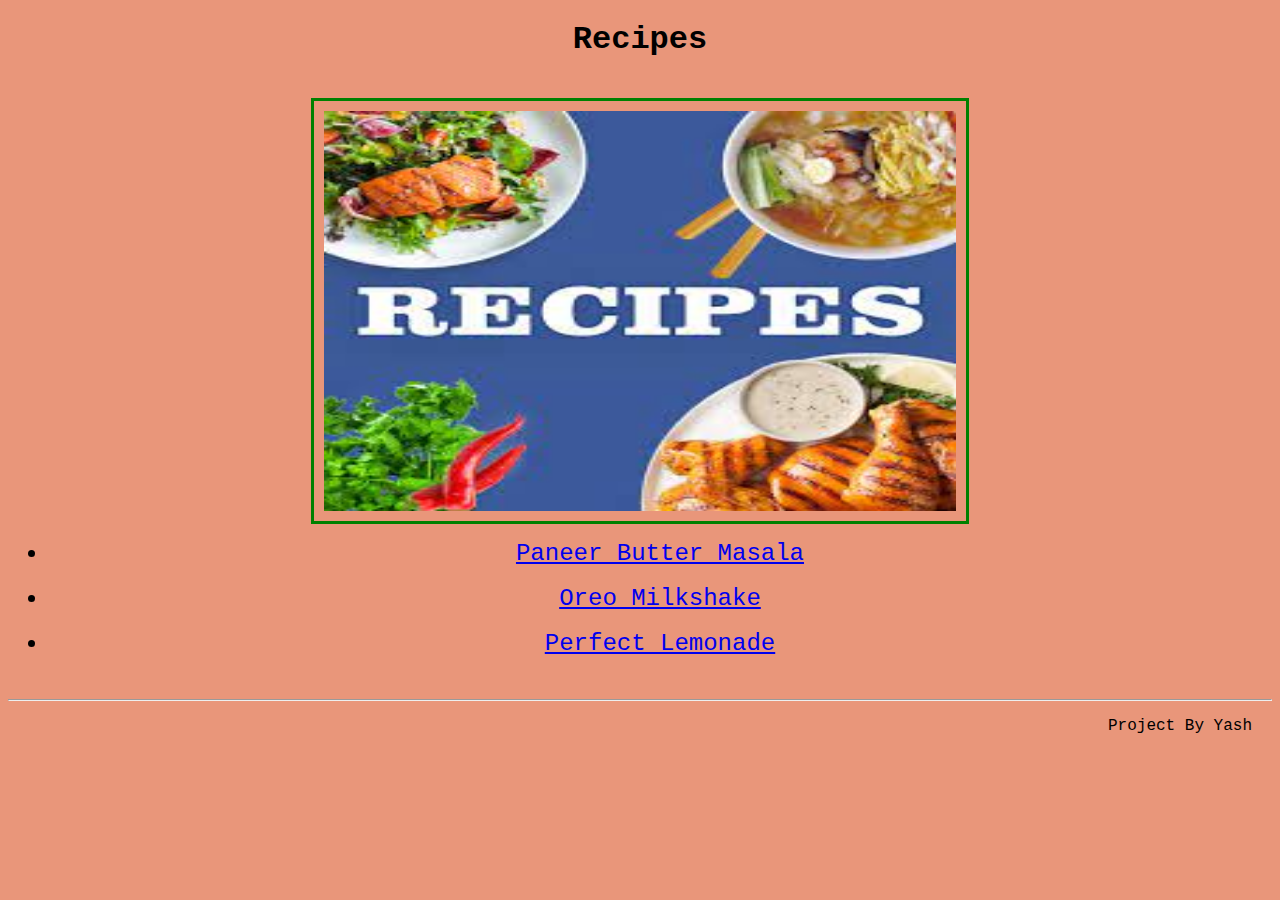
<file: index.html>
<!DOCTYPE html>
<html lang="en">
<head>
    <meta charset="UTF-8">
    <link rel="stylesheet" href="../style.css">
    <title>Recipes Home Page</title>
    <link rel = "icon" href = "/images/main.jpg"
    type="image/x-icon">
</head>

<body style="background-color:darksalmon;">
    <h1>Recipes</h1>
    <br>
    <img src="/images/main.jpg" alt="Recipes Written on Image." class="shift" width=" 400px" height=" 400px" >
    <ul class="shift_li">
        <li style="font-size: 150%;" >
            <a href="/recipes/panees-butter-masala.html"> 
                Paneer Butter Masala
            </a>
        </li >
<br>
        <li style="font-size: 150%;" >
            <a href="/recipes/oreo-milkshake.html">
                Oreo Milkshake
            </a>
        </li>
<br>
        <li style="font-size: 150%;" >
            <a href="/recipes/lemonade.html">
                Perfect Lemonade
            </a>
        </li>
    </ul>

    <br>
<hr>
    <p style="text-align: right; margin-right: 20px;"> Project By Yash</p>
</body>

</html>
</file>
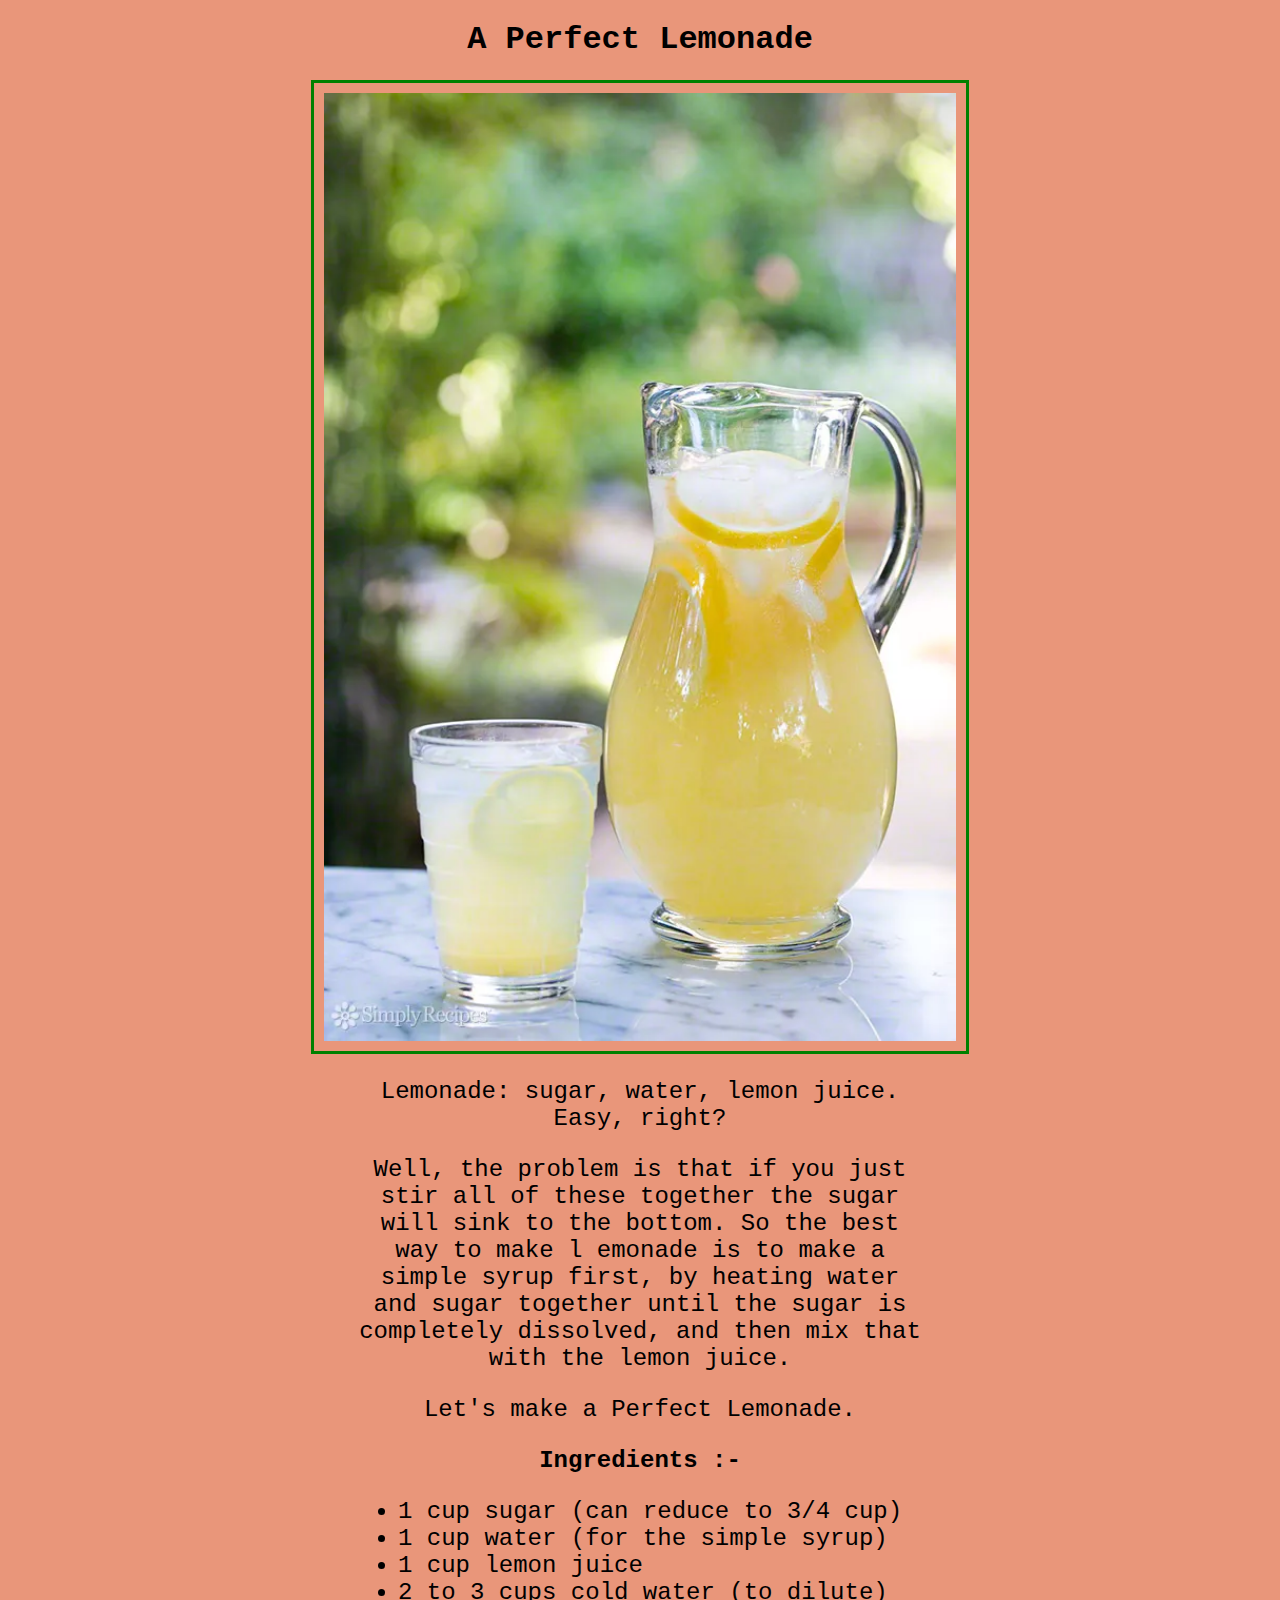
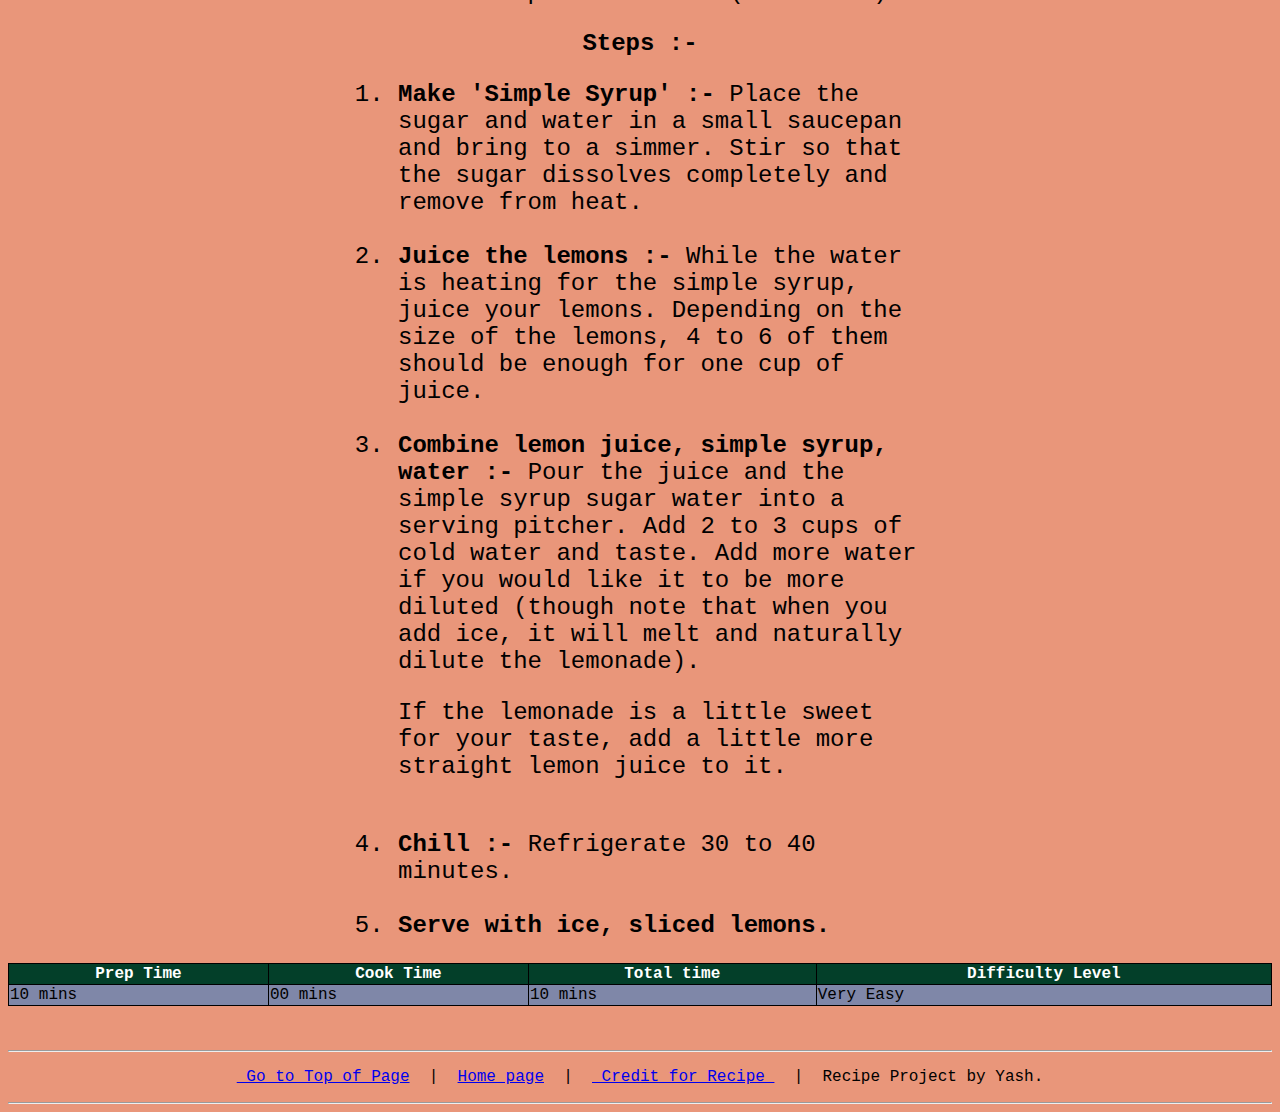
<file: recipes/lemonade.html>
<!DOCTYPE html>
<html lang="en">
<head>
    <meta charset="UTF-8">
    <link rel="stylesheet" href="../style.css">
    <title>A Perfect Lemonade</title>
    <link rel="icon" href="/images/lemonade.webp" type="image/x-icon">
</head>
<body style="background-color: darksalmon;">

    <h1> A Perfect Lemonade </h1>
    <!-- image -->
    <img src="../images/lemonade.webp" alt="Prepared Image of Lemonade." class="shift">

    <p class="description">
        Lemonade: sugar, water, lemon juice. Easy, right?
    </p>

    <p class="description">
        Well, the problem is that if you just stir all of these 
        together the sugar will sink to the bottom. So the best way to make l
        emonade is to make a simple syrup first, by heating water and sugar 
        together until the sugar is completely dissolved, and then mix that with the lemon juice.
    </p>

    <p class="description">
        Let's make a Perfect Lemonade.
    </p>

    <h2 style="text-align: center;">
        Ingredients :-
    </h2>

    <ul class="enlarge">
        <li> 1 cup sugar (can reduce to 3/4 cup) </li>
        <li> 1 cup water (for the simple syrup) </li>
        <li> 1 cup lemon juice </li>
        <li> 2 to 3 cups cold water (to dilute) </li>
    </ul>

    <h2 style="text-align: center;">Steps :- </h2>
    <ol class="enlarge">
        <!-- 1 -->
        <li>
            <b> Make 'Simple Syrup' :- </b>
            Place the sugar and water in a small saucepan and bring to a simmer. 
            Stir so that the sugar dissolves completely and remove from heat.
        </li><br>
        <!-- 2 -->
        <li>
            <b> Juice the lemons :- </b>
            While the water is heating for the simple syrup, juice your lemons. 
            Depending on the size of the lemons, 4 to 6 of them should be enough for 
            one cup of juice.
        </li><br>
        <!-- 3 -->
        <li>
            <b> Combine lemon juice, simple syrup, water :- </b>
            Pour the juice and the simple syrup sugar water into a serving pitcher. 
            Add 2 to 3 cups of cold water and taste. Add more water if you would like it to be 
            more diluted (though note that when you add ice, it will melt and 
            naturally dilute the lemonade).

            <p>If the lemonade is a little sweet for your taste, add a little more straight lemon juice to it.</p>
        </li><br>
        <!-- 4 -->
        <li>
            <b> Chill :- </b>
            Refrigerate 30 to 40 minutes.
        </li><br>
        <!-- 5 -->
        <li>
            <b>Serve with ice, sliced lemons.</b>
        </li>
    </ol>

    <table>
        <tr>
            <th>Prep Time</th>
            <th>Cook Time</th>
            <th>Total time</th>
            <th>Difficulty Level</th>
        </tr>
        <tr>
            <td>10 mins</td>
            <td>00 mins</td>
            <td>10 mins</td>
            <td> Very Easy</td>
        </tr>
    </table>
    <br><br>
    <hr>
    <pre><p style="text-align: center;"><a href="../recipes/lemonade.html"> Go to Top of Page</a>  |  <a href="../index.html">Home page</a>  |  <a href="https://www.simplyrecipes.com/recipes/perfect_lemonade/"> Credit for Recipe </a>  |  Recipe Project by Yash.</p></pre>
    <hr>



</body>
</html>
</file>
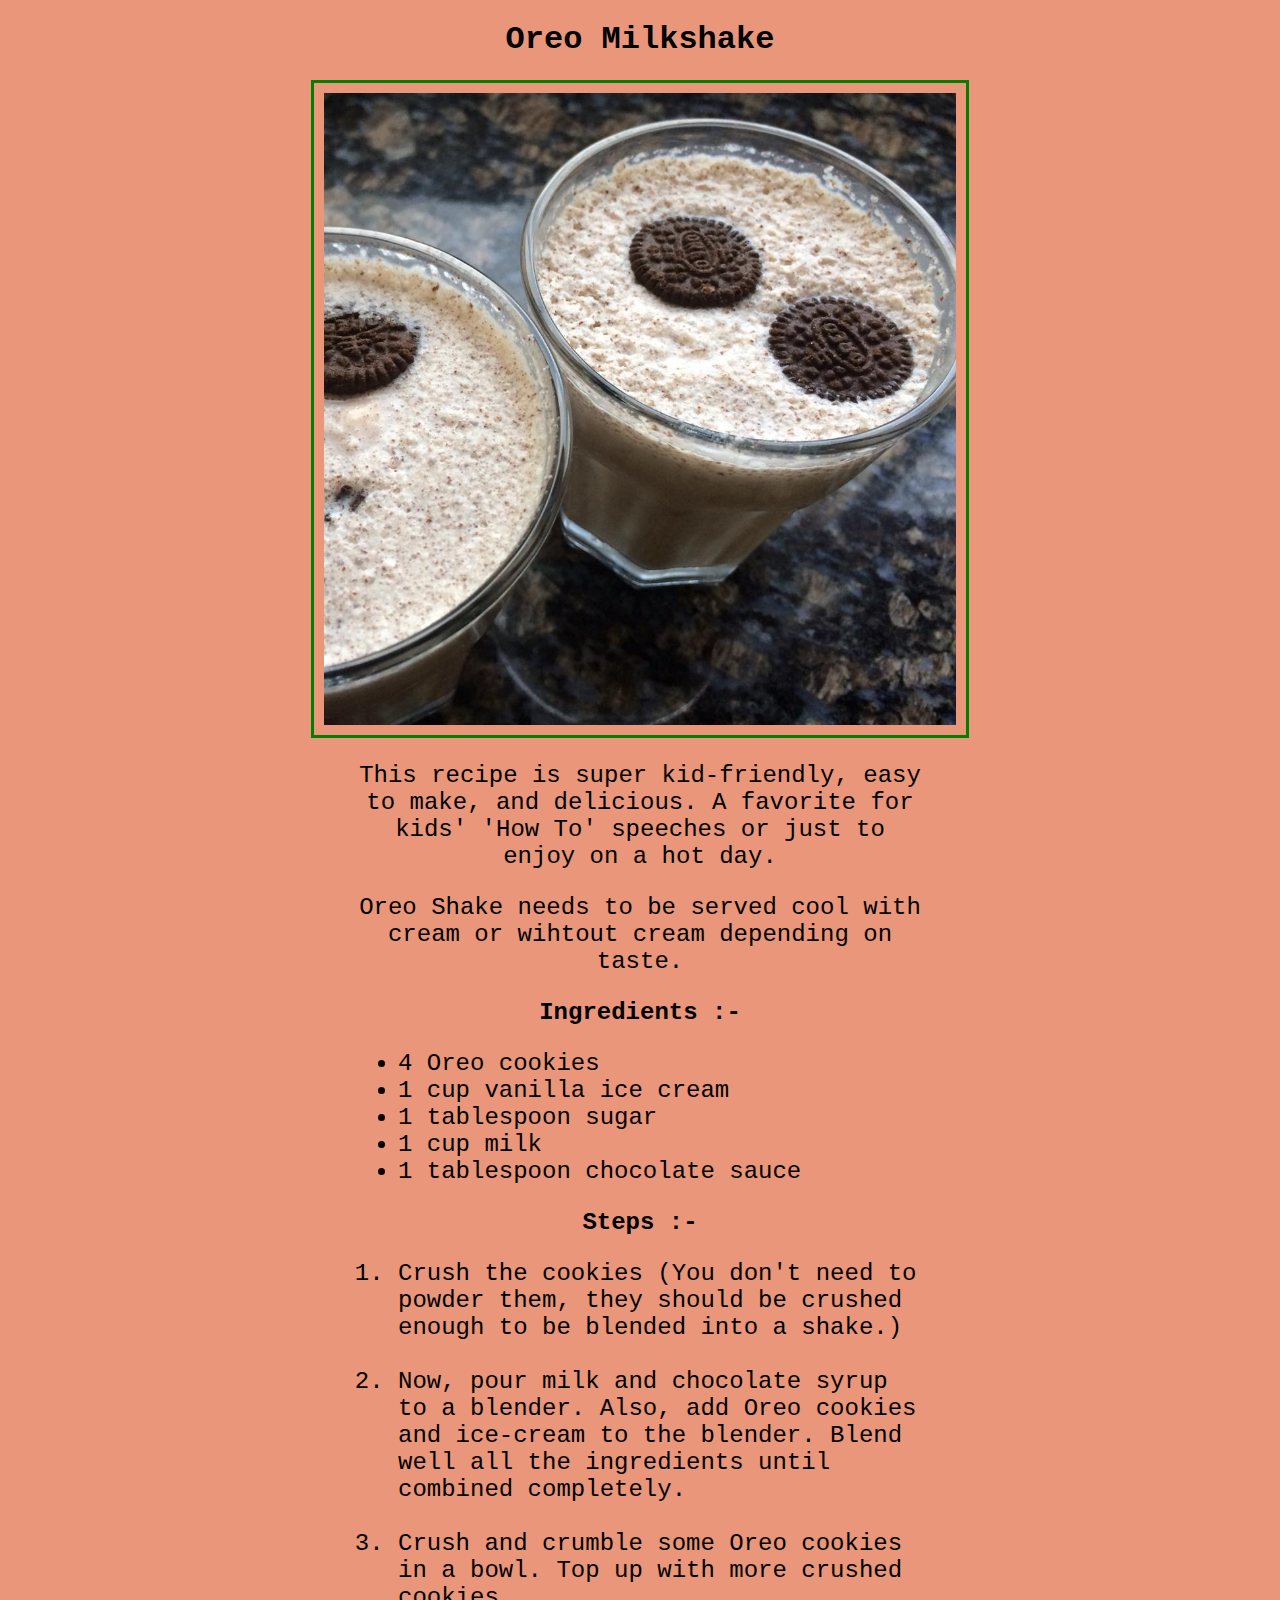
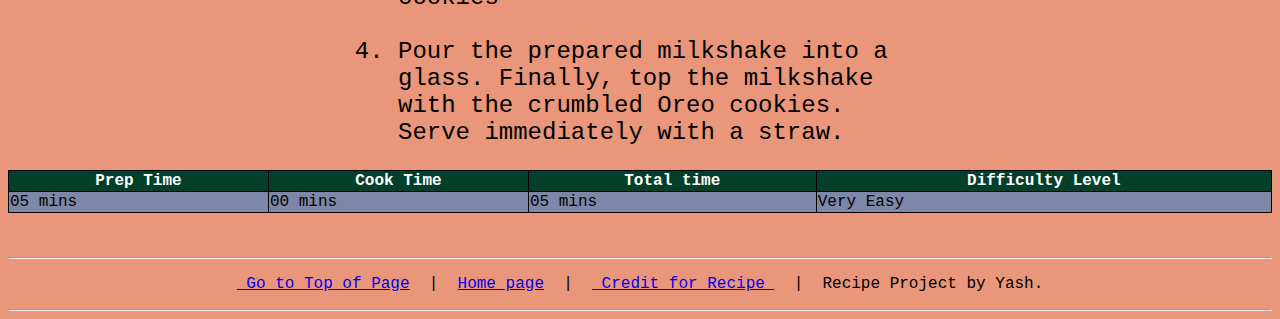
<file: recipes/oreo-milkshake.html>
<!DOCTYPE html>
<html lang="en">

<head>
    <meta charset="UTF-8">
    <link rel="stylesheet" href="../style.css">
    <title> Oreo Milkshake</title>
    <link rel="icon" href="/images/oreo-milkshake.jpg" type="image/x-icon">
</head>

<body style="background-color: darksalmon;">

    <h1> Oreo Milkshake </h1>
    <!-- image -->
    <img src="../images/oreo-milkshake.jpg" alt="Prepared Image of Oreo Milkshake." class="shift">

    <p class="description">
        This recipe is super kid-friendly, easy to make, and delicious.
        A favorite for kids' 'How To' speeches or just to enjoy on a hot day.
    </p>
    <p class="description">
        Oreo Shake needs to be served cool with cream or wihtout cream depending on taste.
    </p>

    <h2 style="text-align: center;">
        Ingredients :-
    </h2>

    <ul class="enlarge">
        <li> 4 Oreo cookies </li>
        <li> 1 cup vanilla ice cream </li>
        <li> 1 tablespoon sugar </li>
        <li> 1 cup milk </li>
        <li> 1 tablespoon chocolate sauce </li>
    </ul>

    <h2 style="text-align: center;">Steps :- </h2>
    <ol class="enlarge">
        <!-- 1 -->
        <li>
            Crush the cookies (You don't need to powder them, they should be crushed enough to be blended into a shake.)
        </li>
        <!-- 2 --> <br>
        <li>
            Now, pour milk and chocolate syrup to a blender. Also, add Oreo cookies and ice-cream to the blender.
            Blend well all the ingredients until combined completely.
        </li>
        <!-- 3 --> <br>
        <li>
            Crush and crumble some Oreo cookies in a bowl. Top up with more crushed cookies
        </li>
        <!-- 4 --> <br>
        <li>
            Pour the prepared milkshake into a glass. Finally,
            top the milkshake with the crumbled Oreo cookies. Serve immediately with a straw.
        </li>
    </ol>

    <table>
        <tr>
            <th>Prep Time</th>
            <th>Cook Time</th>
            <th>Total time</th>
            <th>Difficulty Level</th>
        </tr>
        <tr>
            <td>05 mins</td>
            <td>00 mins</td>
            <td>05 mins</td>
            <td> Very Easy</td>
        </tr>
    </table>

    <br><br>

    <hr>
    <pre><p style="text-align: center;"><a href="../recipes/oreo-milkshake.html"> Go to Top of Page</a>  |  <a href="../index.html">Home page</a>  |  <a href="https://www.allrecipes.com/recipe/228324/oreo-milkshake/"> Credit for Recipe </a>  |  Recipe Project by Yash.</p></pre>
    <hr>
</body>

</html>
</file>
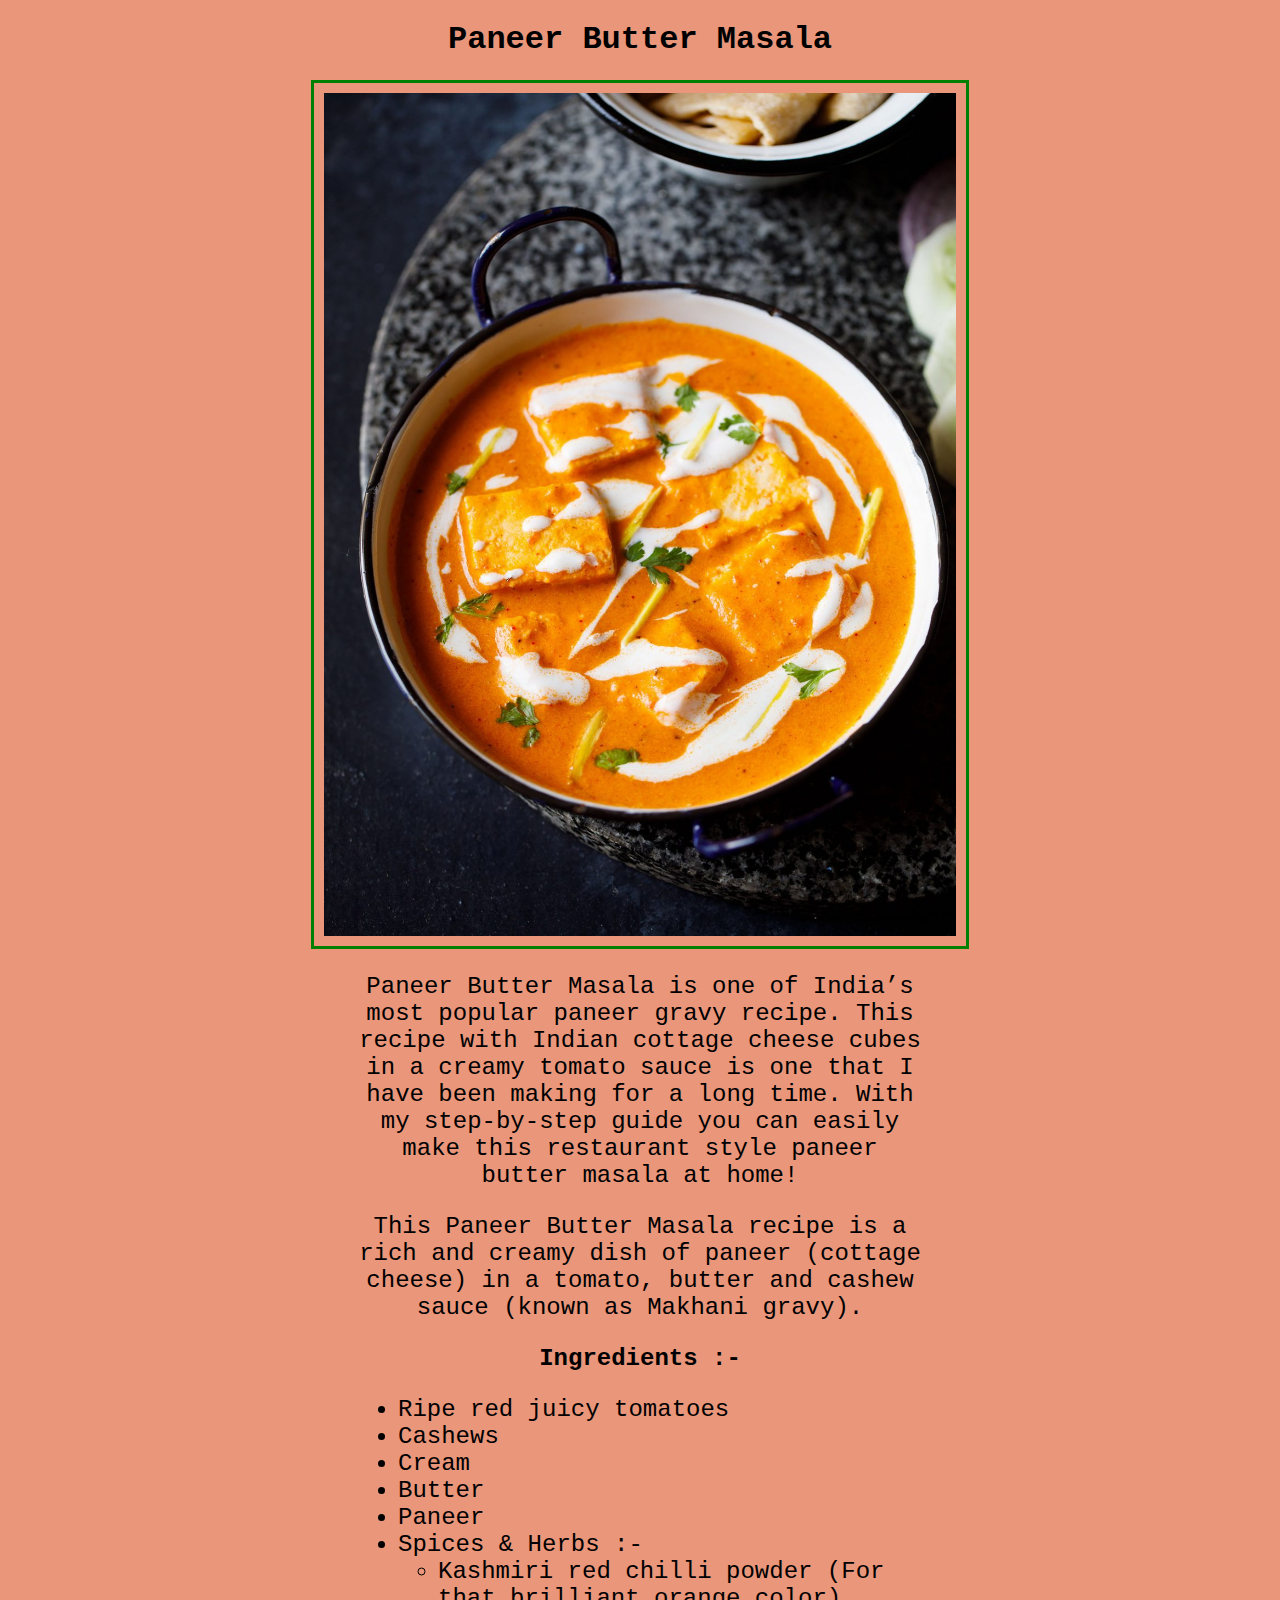
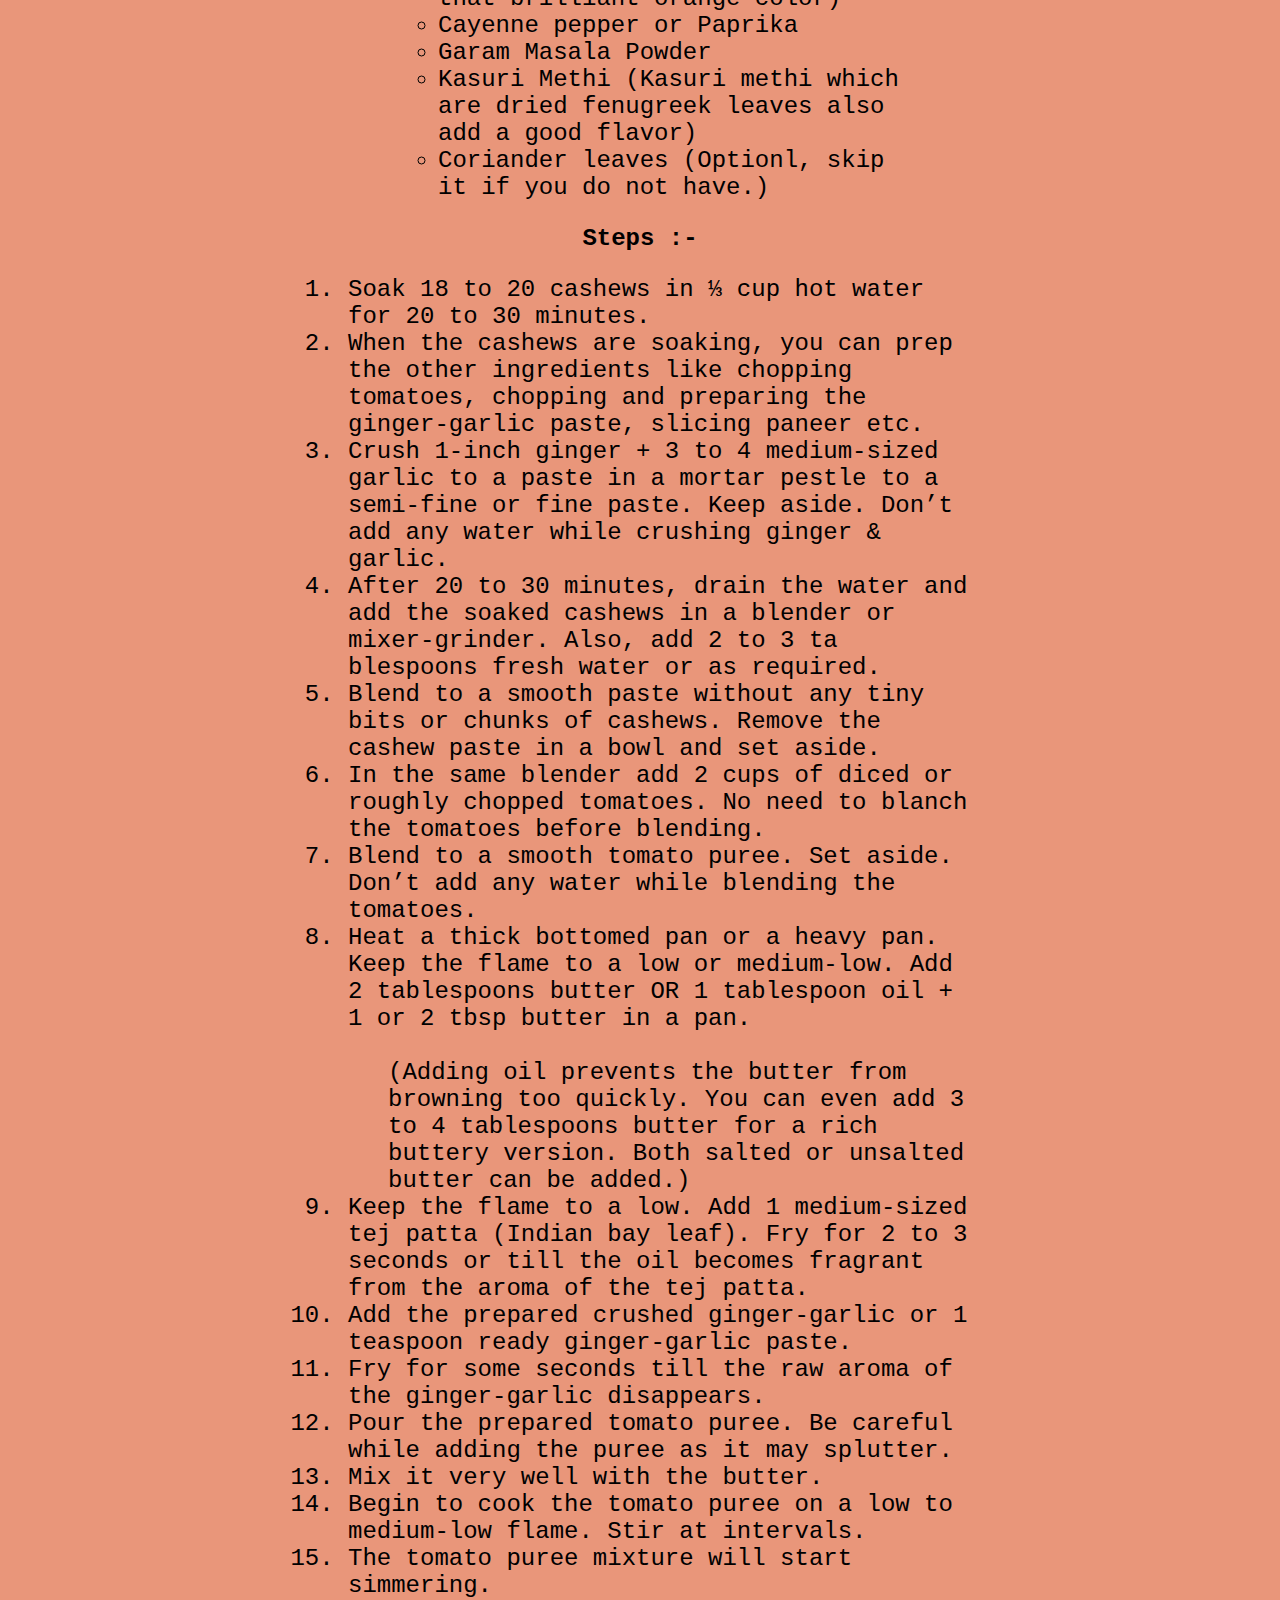
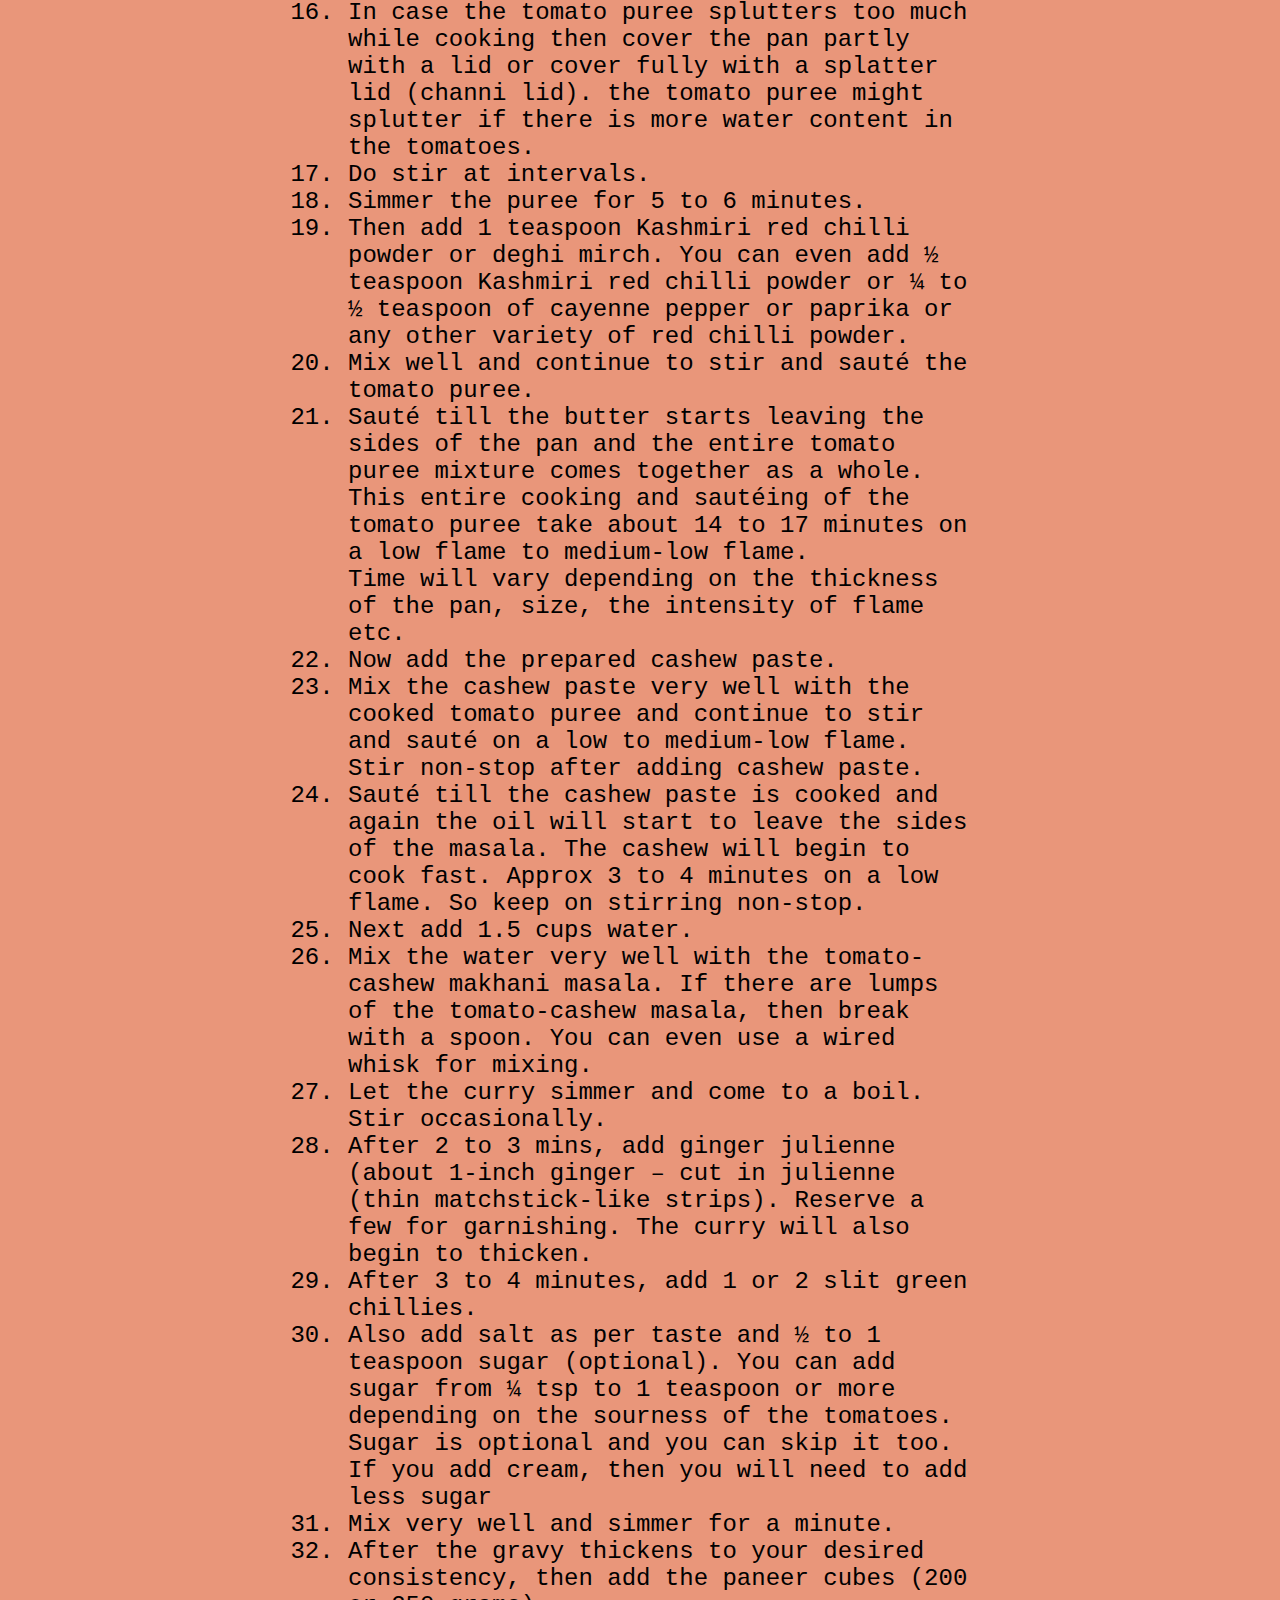
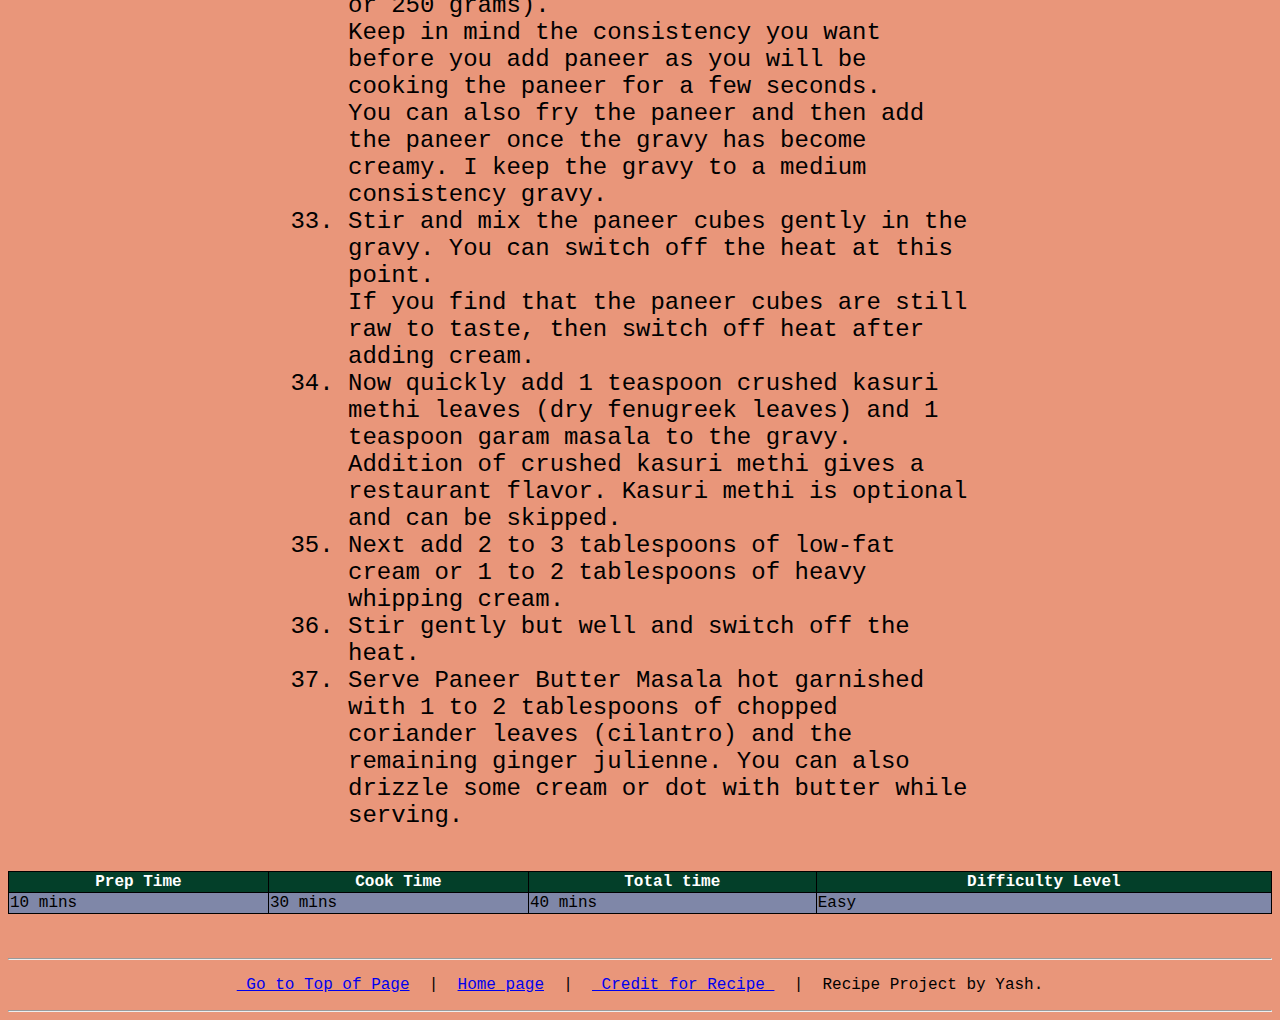
<file: recipes/paneer-butter-masala.html>
<!DOCTYPE html>
<html lang="en">

<head>
    <meta charset="UTF-8">
    <link rel="stylesheet" href="../style.css">
    <title>Paneer Butter Masala</title>
    <link rel="icon" href="../images/paneer-butter-masala.jpg" type="image/x-icon">
</head>

<body style="background-color: darksalmon;">

    <h1> Paneer Butter Masala </h1>
    <!-- image -->
    <img src="../images/paneer-butter-masala.jpg" alt="Prepared Image of Paneer Butter Masala." class="shift">

    <!-- description -->

    <p class="description">Paneer Butter Masala is one of India’s most popular paneer gravy recipe.
        This recipe with Indian cottage cheese cubes in a creamy tomato sauce is one
        that I have been making for a long time. With my step-by-step guide
        you can easily make this restaurant style paneer butter masala at home!</p>

    <p class="description">This Paneer Butter Masala recipe is a rich and creamy dish of
        paneer (cottage cheese) in a tomato,
        butter and cashew sauce (known as Makhani gravy). </p>

    <h2 style="text-align: center;">
        Ingredients :-
    </h2>
    <ul class="enlarge">
        <li>Ripe red juicy tomatoes</li>
        <li>Cashews</li>
        <li>Cream</li>
        <li>Butter</li>
        <li>Paneer</li>
        <li>
            Spices & Herbs :-
            <ul>
                <li>Kashmiri red chilli powder (For that brilliant orange color) </li>
                <li>Cayenne pepper or Paprika</li>
                <li>Garam Masala Powder</li>
                <li>Kasuri Methi (Kasuri methi which are dried fenugreek leaves also add a good flavor)</li>
                <li>Coriander leaves (Optionl, skip it if you do not have.) </li>
            </ul>
        </li>
    </ul>

    <!-- Steps -->

    <h2 style="text-align: center;">Steps :- </h2>
    <ol class="steps_adjust">
        <!-- 1 -->
        <li>
            Soak 18 to 20 cashews in ⅓ cup hot water for 20 to 30 minutes.
        </li>
        <!-- 2 -->
        <li>
            When the cashews are soaking, you can prep the other ingredients
            like chopping tomatoes, chopping and preparing the ginger-garlic paste,
            slicing paneer etc.
        </li>
        <!-- 3 -->
        <li>
            Crush 1-inch ginger + 3 to 4 medium-sized garlic to a paste in a mortar
            pestle to a semi-fine or fine paste. Keep aside.
            Don’t add any water while crushing ginger & garlic.
        </li>
        <!-- 4 -->
        <li>
            After 20 to 30 minutes, drain the water and add the soaked
            cashews in a blender or mixer-grinder. Also, add 2 to 3 ta
            blespoons fresh water or as required.
        </li>
        <!-- 5 -->
        <li>
            Blend to a smooth paste without any tiny bits or chunks
            of cashews. Remove the cashew paste in a bowl and set aside.
        </li>
        <!-- 6 -->
        <li>
            In the same blender add 2 cups of diced or roughly chopped tomatoes.
            No need to blanch the tomatoes before blending.
        </li>
        <!-- 7 -->
        <li>

            Blend to a smooth tomato puree. Set aside.
            Don’t add any water while blending the tomatoes.
        </li>
        <!-- 8 -->
        <li>
            Heat a thick bottomed pan or a heavy pan. Keep the flame to a low or medium-low.
            Add 2 tablespoons butter OR 1 tablespoon oil + 1 or 2 tbsp butter in a pan.
            <ul><br>(Adding oil prevents the butter from browning too quickly.
                You can even add 3 to 4 tablespoons butter for a rich buttery version.
                Both salted or unsalted butter can be added.)</ul>
        </li>
        <!-- 9 -->
        <li>
            Keep the flame to a low. Add 1 medium-sized tej patta (Indian bay leaf).
            Fry for 2 to 3 seconds or till the oil becomes fragrant from the aroma of the tej patta.
        </li>
        <!-- 10 -->
        <li>
            Add the prepared crushed ginger-garlic or 1 teaspoon ready ginger-garlic paste.
        </li>
        <!-- 11 -->
        <li>
            Fry for some seconds till the raw aroma of the ginger-garlic disappears.
        </li>
        <!-- 12 -->
        <li>
            Pour the prepared tomato puree. Be careful while adding the puree as it may splutter.
        </li>
        <!-- 13 -->
        <li>
            Mix it very well with the butter.
        </li>
        <!-- 14 -->
        <li>
            Begin to cook the tomato puree on a low to medium-low flame. Stir at intervals.
        </li>
        <!-- 15 -->
        <li>
            The tomato puree mixture will start simmering.
        </li>
        <!-- 16 -->
        <li>
            In case the tomato puree splutters too much while cooking then cover
            the pan partly with a lid or cover fully with a splatter lid (channi lid).
            the tomato puree might splutter if there is more water content in the tomatoes.
        </li>
        <!-- 17 -->
        <li>
            Do stir at intervals.
        </li>
        <!-- 18 -->
        <li>
            Simmer the puree for 5 to 6 minutes.
        </li>
        <!-- 19 -->
        <li>
            Then add 1 teaspoon Kashmiri red chilli powder or deghi mirch.
            You can even add ½ teaspoon Kashmiri red chilli powder or ¼ to ½ teaspoon
            of cayenne pepper or paprika or any other variety of red chilli powder.
        </li>
        <!-- 20 -->
        <li>
            Mix well and continue to stir and sauté the tomato puree.
        </li>
        <!-- 21 -->
        <li>
            Sauté till the butter starts leaving the sides of the pan and the
            entire tomato puree mixture comes together as a whole.
            <br>
            This entire cooking and sautéing of the tomato puree
            take about 14 to 17 minutes on a low flame to medium-low flame.
            <br>
            Time will vary depending on the thickness of the pan, size,
            the intensity of flame etc.
        </li>
        <!-- 22 -->
        <li>
            Now add the prepared cashew paste.
        </li>
        <!-- 23 -->
        <li>
            Mix the cashew paste very well with the cooked tomato puree and
            continue to stir and sauté on a low to medium-low flame.
            Stir non-stop after adding cashew paste.
        </li>
        <!-- 24 -->
        <li>
            Sauté till the cashew paste is cooked and again the oil will
            start to leave the sides of the masala. The cashew will begin to cook fast.
            Approx 3 to 4 minutes on a low flame. So keep on stirring non-stop.
        </li>
        <!-- 25 -->
        <li>
            Next add 1.5 cups water.
        </li>
        <!-- 26 -->
        <li>
            Mix the water very well with the tomato-cashew makhani masala. If there
            are lumps of the tomato-cashew masala, then break with a spoon.
            You can even use a wired whisk for mixing.
        </li>
        <!-- 27 -->
        <li>
            Let the curry simmer and come to a boil. Stir occasionally.
        </li>
        <!-- 28 -->
        <li>
            After 2 to 3 mins, add ginger julienne (about 1-inch ginger –
            cut in julienne (thin matchstick-like strips). Reserve a few for garnishing.
            The curry will also begin to thicken.
        </li>
        <!-- 29 -->
        <li>
            After 3 to 4 minutes, add 1 or 2 slit green chillies.
        </li>
        <!-- 30 -->
        <li>
            Also add salt as per taste and ½ to 1 teaspoon sugar (optional).
            You can add sugar from ¼ tsp to 1 teaspoon or more depending on the sourness of the tomatoes.
            <br>
            Sugar is optional and you can skip it too.
            If you add cream, then you will need to add less sugar
        </li>
        <!-- 31 -->
        <li>
            Mix very well and simmer for a minute.
        </li>
        <!-- 32 -->
        <li>
            After the gravy thickens to your desired consistency,
            then add the paneer cubes (200 or 250 grams).
            <br>
            Keep in mind the consistency you want before you add
            paneer as you will be cooking the paneer for a few seconds.
            <br>
            You can also fry the paneer and then add the paneer once
            the gravy has become creamy. I keep the gravy to a medium consistency gravy.
        </li>
        <!-- 33 -->
        <li>
            Stir and mix the paneer cubes gently in the gravy.
            You can switch off the heat at this point.
            <br>
            If you find that the paneer cubes are still raw to taste,
            then switch off heat after adding cream.
        </li>
        <!-- 34 -->
        <li>
            Now quickly add 1 teaspoon crushed kasuri methi leaves
            (dry fenugreek leaves) and 1 teaspoon garam masala to the gravy.
            <br>
            Addition of crushed kasuri methi gives a restaurant flavor.
            Kasuri methi is optional and can be skipped.
        </li>
        <!-- 35 -->
        <li>
            Next add 2 to 3 tablespoons of low-fat cream or 1 to 2 tablespoons of heavy whipping cream.
        </li>
        <!-- 36 -->
        <li>
            Stir gently but well and switch off the heat.
        </li>
        <!-- 37 -->
        <li>
            Serve Paneer Butter Masala hot garnished with 1 to 2 tablespoons of chopped
            coriander leaves (cilantro) and the remaining ginger julienne.
            You can also drizzle some cream or dot with butter while serving.
        </li>
    </ol>
    <br>
    <table>
        <tr>
            <th>Prep Time</th>
            <th>Cook Time</th>
            <th>Total time</th>
            <th>Difficulty Level</th>
        </tr>
        <tr>
            <td>10 mins</td>
            <td>30 mins</td>
            <td>40 mins</td>
            <td>Easy</td>
        </tr>
    </table>
    <br><br>
    <hr>
    <pre><p style="text-align: center;"><a href="../recipes/paneer-butter-masala.html"> Go to Top of Page</a>  |  <a href="../index.html">Home page</a>  |  <a href="https://www.vegrecipesofindia.com/paneer-butter-masala/"> Credit for Recipe </a>  |  Recipe Project by Yash.</p></pre>
    <hr>

</body>

</html>
</file>
<file: style.css>
.shift 
{
    display: block;
    margin-left: auto;
    margin-right: auto;
    width: 50%;
    margin: auto;
    border: 3px solid green; 
    padding: 10px;
}

.shift_li 
{
    text-align: center;
}

h1 
{
    text-align: center;
}

.description 
{
    text-align: center;
    margin-left: 350px; 
    margin-right: 350px;
    font-size: 150%;
}

.enlarge 
{
    margin-left: 350px; 
    margin-right: 350px;
    /* text-align: center; */
    font-size: 150%;
}

table, td, th 
{
    border: 1px solid black;
}
  
table 
{
    width: 100%;
    border-collapse: collapse;
}

tr:nth-child(even) {background-color: #7f87a8;}

th 
{
    background-color: #033f29;
    color: white;
}

.steps_adjust
{
    margin-left: 300px;
    margin-right: 300px;
    /* text-align: center; */
    font-size: 150%;
}

*{
    font-family: 'Courier New', Courier, monospace;
}
</file>
